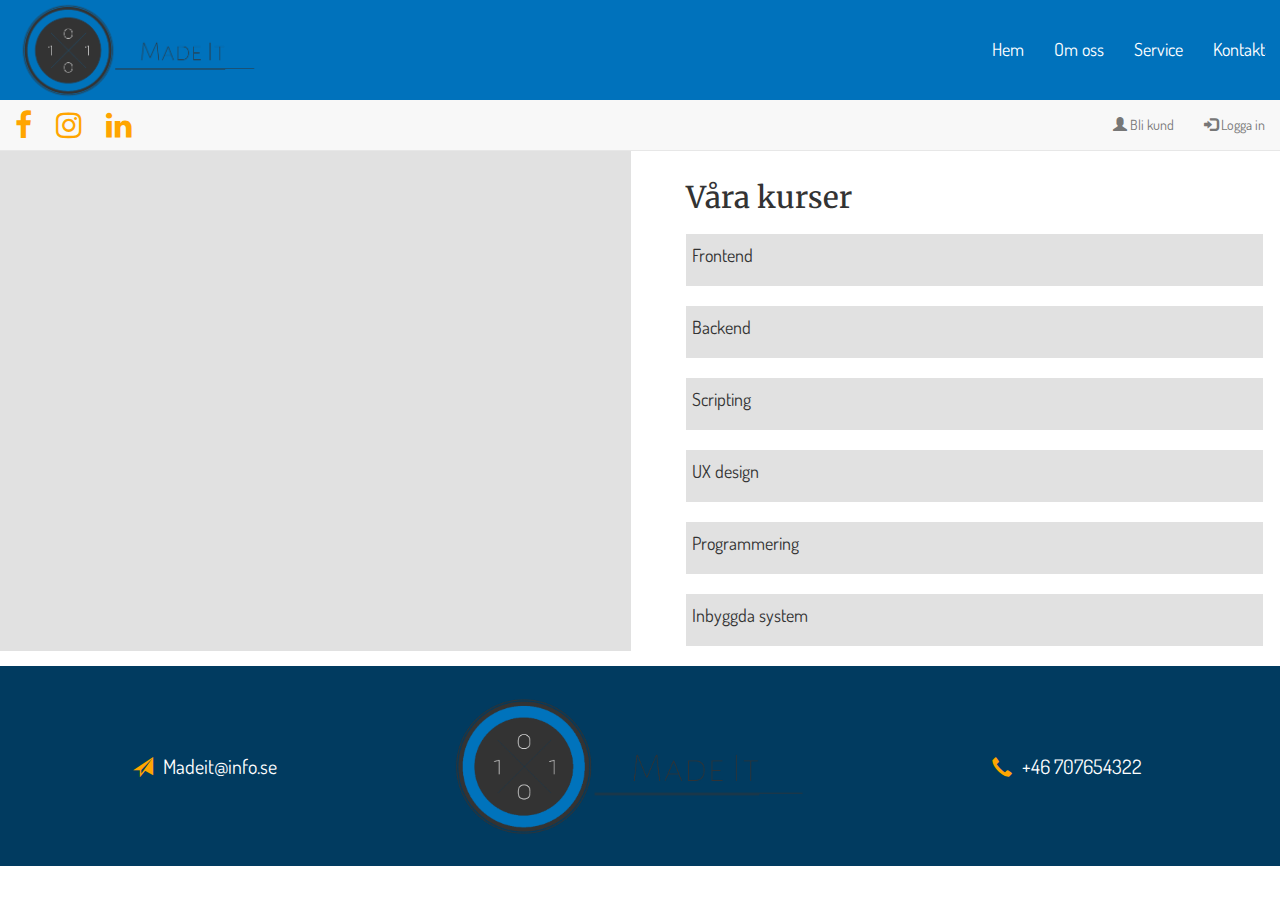
<file: assets/pages/eKurser.html>
<!DOCTYPE html>
<html lang="sv">
<head>
<title>Made-IT e-kurser</title>
<meta charset="utf-8">
<meta name="viewport" content="width=device-width, initial-scale=1">

<link rel="stylesheet" href="../style/style.css">
<link rel="stylesheet" href="https://maxcdn.bootstrapcdn.com/bootstrap/3.3.7/css/bootstrap.min.css" integrity="sha384-BVYiiSIFeK1dGmJRAkycuHAHRg32OmUcww7on3RYdg4Va+PmSTsz/K68vbdEjh4u" crossorigin="anonymous"> 
<link href="https://fonts.googleapis.com/css?family=Dosis|Merriweather" rel="stylesheet"> 
<link rel="stylesheet" href="https://maxcdn.bootstrapcdn.com/font-awesome/4.7.0/css/font-awesome.min.css">      
<script src="https://maxcdn.bootstrapcdn.com/bootstrap/3.3.7/js/bootstrap.min.js" integrity="sha384-Tc5IQib027qvyjSMfHjOMaLkfuWVxZxUPnCJA7l2mCWNIpG9mGCD8wGNIcPD7Txa" crossorigin="anonymous"></script>
<script src="https://ajax.googleapis.com/ajax/libs/jquery/3.1.1/jquery.min.js"></script>
<script src="https://maxcdn.bootstrapcdn.com/bootstrap/3.3.7/js/bootstrap.min.js"></script>
</head>
<body>
    
<!-- Navigation bar -->
<nav class="navbar navbar-default navbar-fixed-top" id="main-nav">
  <div class="container-fluid" id="navContainer">
    <div class="navbar-header" id="navHeader">
      <a class="navbar-brand" href="../../index.html">
              <img class="main-logo" src="../resources/MadeIT-Logo-thin.png">  
        </a>
    </div>
    <ul class="nav navbar-nav navbar-right" id="header-nav">
      <li class="liNav"><a href="../../index.html">Hem</a></li>
      <li class="liNav"><a href="#OmOss">Om oss</a></li>
      <li class="liNav"><a href="#Service">Service</a></li>
      <li class="liNav"><a href="#footer">Kontakt</a></li>
    
    </ul>
  </div>
</nav>
<!-- END Navigation bar -->

    <nav class="navbar navbar-default navbar-fixed-top" id="loginNav">
        <div id="socialHeader">
    <a href="#"><i class="fa fa-facebook" aria-hidden="true"></i></a>
    <a href="#"><i class="fa fa-instagram" aria-hidden="true"></i></a>
    <a href="#"><i class="fa fa-linkedin" aria-hidden="true"></i></a>
        </div>
     <ul class="nav navbar-nav navbar-right" id="loginUl">
      <li class="loginLi" id="SingIn"><a href="#"><span class="glyphicon glyphicon-user"></span> Bli kund</a></li>
      <li class="loginLi" id="LoggaIn"><a href="#"><span class="glyphicon glyphicon-log-in"></span> Logga in</a></li>
    </ul> 
    <img id="menu" alt="menuIcon" src="../resources/menu-icon.png">
    </nav>
    
    <div id="login">
    <form>
  <div class="form-group">
    <label class="sr-only" for="exampleInputEmail3">Email address</label>
    <input type="email" class="form-control" id="exampleInputEmail3" placeholder="Email">
  </div>
  <div class="form-group">
    <label class="sr-only" for="exampleInputPassword3">Password</label>
    <input type="password" class="form-control" id="exampleInputPassword3" placeholder="Lösenord">
  </div>
  <div class="checkbox">
    <label>
      <input type="checkbox"> Kom ihåg mig
    </label>
  </div>
  <button type="submit" class="btn btn-default">Logga in</button>
</form>     
    </div>
    
<div id="SignUp">
<form>
  <div class="form-group">
    <label class="sr-only" for="exampleInputEmail3">Name</label>
    <input type="email" class="form-control" id="exampleInputEmail3" placeholder="Namn">
  </div>
  <div class="form-group">
    <label class="sr-only" for="exampleInputEmail3">Email address</label>
    <input type="email" class="form-control" id="exampleInputEmail3" placeholder="Email">
  </div>
  <div class="form-group">
    <label class="sr-only" for="exampleInputPassword3">Password</label>
    <input type="password" class="form-control" id="exampleInputPassword3" placeholder="Lösenord">
  </div>
  <div class="form-group">
    <label class="sr-only" for="exampleInputPassword3">Password</label>
    <input type="password" class="form-control" id="exampleInputPassword3" placeholder="Upprepa lösenord">
  </div>
  <button type="submit" class="btn btn-default">Bli medlem</button>
</form>         
</div>


<div id="videoContent">   
<div class="row">
<div class="col-lg-6 col-md-6 col-xs-12 video">
<iframe width="600" height="400" src="https://www.youtube.com/embed/ICVUZuhKZGI" frameborder="0" allowfullscreen></iframe>
</div>
<div class="col-lg-6 col-md-6 col-xs-12 kurser">
<ul class ="innerKurser">
<h3 class="varaKurser">Våra kurser</h3>
<li class="lursLi"><p>Frontend</p></li>
<li class="lursLi"><p>Backend</p></li>
<li class="lursLi"><p>Scripting</p></li>
<li class="lursLi"><p>UX design</p></li>
<li class="lursLi"><p>Programmering</p></li>
<li class="lursLi"><p>Inbyggda system</p></li>
</ul>
    </div>
    </div>
</div> 
<!-- Footer -->
<div id="footer"> 
<div class="row">
<div class="col-lg-4 col-md-4 col-xs-12 footerContent"><span class="glyphicon glyphicon-send footerIcon"></span> Madeit@info.se</div>
<div class="col-lg-4 col-md-4 col-xs-12 footerContent"><img class="footer-logo" src="../resources/MadeIT-Logo-thin.png"></div>
<div class="col-lg-4 col-md-4 col-xs-12 footerContent"><span class="glyphicon glyphicon-earphone footerIcon"></span> +46 707654322</div>
</div>
</div>
<!-- END Footer -->
<script type="text/javascript">

 var menu = document.getElementById("menu");
 var nav = document.getElementById("header-nav");
 var login = document.getElementById("LoggaIn");
    
    $(menu).click(function(){
    $(nav).toggleClass("show");
    })
    
    $(login).click(function(){
    $("#login").toggle("slow");
    })
    
    $("#SingIn").click(function(){
    $("#SignUp").toggle("slow");
    })

</script>    
</body>
</html>
</file>
<file: assets/style/style.css>
body{
width:100%;
}

.row{
width: 101%;
background: transparent;
}

#main-nav{
background: #0072bc;
height:100px;
margin:0px;
border-radius: 0px;
border:none;
}

#navContainer, #navHeader, #header-nav, .liNav{
height:100px;
margin-top: 8px;
}

#socialHeader {
    width: 200px;
    float: left;
    padding: 5px 5px
}

#loginNav{
margin-top:100px;
}

li{
list-style: none;
}

#login, #SignUp {
    position: absolute;
    z-index: 999;
    right: 0px;
    top: 152px;
    background: #f8f8f8;
    padding: 20px;
    display:none;
}


img.main-logo {
    width: 250px;
    margin-top: -32px;
}

img.footer-logo {
    width: 375px;
}

#loginUl{
margin-right: 0px;
margin-left: 0px;
}

li.loginLi {
    font-family: 'Dosis', sans-serif;
}

#main-nav a {
color:#fff;
height:auto;
font-family: 'Dosis', sans-serif;
font-size:18px;
}

#home, #OmOss, #service, #partners, #footer{
width:100%;
}

#home{
margin-top: 130px;
}


#sliderWrapper {
    width: 100%;
    overflow: hidden;
}

h3.title {
    font-family: 'Merriweather', serif;
    color: #fff;
    font-size: 40px;
}

p.titlep {
    color: #fff;
}

.imgText {
    position: absolute;
    width: 90%;
    left: 5%;
    top: 39%;
    background: rgba(29, 29, 29, 0.54);
    padding: 30px 0px;
}

#innerSlider {
    width:112%;
    overflow: hidden;
    left: -85px;
}

#OmOss {
    padding-bottom: 50px;
}

.omOssh2{
padding:50px 0px;
}

#Om-oss p{
font-family: 'Dosis', sans-serif;
font-size:18px;
}

p{
font-family: 'Dosis', sans-serif;
font-size:18px;
line-height: 30px;
}

h1, h2, h3, h4, h5, h5{
font-family: 'Merriweather', serif;
}

#OmOss h2{
color:#ffa500;
text-align: center;
font-family: 'Merriweather', serif;
}

#omOssInfo{
    text-align: center;
    color:#ffa500;
    align-content: center;
    width: 90%;
    margin-left: 10%;
font-family: 'Alegreya SC';
font-size: 120%; 
 }

#carousel-example-generic{
width:100%;
height:300px;
}

.item{
display:block;
width:100%;
text-align: center;
}

.item img{
margin-left: 5%;
width: 90%;
size: 1135, 425
 }
 
#service{
background: #e1e1e1;
}

#service h2{
font-family: 'Merriweather', serif;
color:#0072bc;
text-align: center;
padding:50px 0px
}

.blue{
background: #0072bc;
height:400px;
}

.white{
background: #fff;
height:400px;
}


h3.service {
    width: 100%;
    text-align: center;
    font-family: 'Merriweather', serif;
    padding: 20px 0px;
    color: #fff;
}

.webbinar{
background: url(../resources/webbinar.jpeg) no-repeat;
background-size: cover;
}

.eKurser{
background: url(../resources/eKurser.jpeg) no-repeat;
background-size: cover;
}

.streaming{
background: url(../resources/macimg.jpeg) no-repeat;
background-size: cover;
}

.references{
    background-color : #c7c7c7;
}

.car-ref{
    width : 100%;
    background-color : blue;
}

p.serviceP {
    color: black;
    font-size: 18px;
}

.serviceInfo {
    width: 50%;
background: rgb(0, 114, 188);
    height: 360px;
    margin: 20px 20px;
    padding: 12px;
}

#partners{
background: #2e2e2e;
min-height: 380px;
margin-top: -20px;
}

h2.partners {
    font-family: 'Merriweather', serif;
    width: 100%;
    text-align: center;
    padding: 50px 0px;
    color: #bebebe;
}

.part{
text-align: center;
color:#5f5f5f;
}

.part img {
    width: 160px;
}

#form{
background: #c7c7c7;
}

.form-group {
    display: flex;
    flex-direction: column;
    align-items: center;
}

input#nameInput, input#emailInput, input#subjectInput, textarea.form-control{
width:50%;
}

#menu{
width: 40px;
display: none;
}

#formH2{
    width:100%;
    font-family: 'Merriweather', serif;
    padding:50px 0px;
    text-align: center;
}

#form{
height: 460px;
margin-top: -20px;
}

button.btn.btn-default {
    float: right;
    margin-right: 25%;
}

#footer{
background: #013b60;
}

.footerContent{
    color: #fff;
    display: flex;
    align-items: center;
    justify-content: center;
    height: 200px;
    font-size: 20px;
    font-family: 'Dosis', sans-serif;
}

.footerIcon{
padding: 0px 10px;
color: orange;
}

.footerSocial{
width:100%;
height:40px;
background: #2e2e2e;
    display: inline-flex;
    justify-content: flex-end;
}

a .fa {
    color:#ffa500;
    font-size: 30px;
    padding: 5px 10px;
}

.social{
color:#ffa500;
padding:10px 15px;
font-size: 20px;
float:right;
}

.video {
    margin-top: 155px;
}

.innerKurser {
    margin-top: 185px;
}

.video {
    width: 100%;
    display: flex;
    align-items: center;
    justify-content: center;
    padding: 50px 0px;
    background: #e1e1e1;
}

h3.varaKurser {
    font-family: 'Merriweather', serif;
    font-size: 30px;
}

#videoContent {
    margin-top: -4px;
}

li.lursLi {
    background: #e1e1e1;
    margin: 20px 0px;
    padding: 6px;
} 
#ref-slider{
    width : 97.7%;
    height : 400px;
    background-color : black;
}

.ref-img-container{
    margin-left : 150px;
    height : 400px;
    width : 400px;
    background-color : black;
}

#refImages{
    margin-left : 0px;
    width : 200px;
    height : 300px;
}

#refImage-circles{
    margin-top : 100px;
    width : 200px;
    height : 200px;
}


#ref-indicators{
    top : 370px;
}

#carousel-example-generic{
    margin-left :-15px;
    height : 100%;
    width : 745px;
}

#left-comment{
    position : absolute;
    color : white;
    left : 70px;
    top : 70px;
    text-align: center; 
}

#right-comment{
    position : absolute;
    color : white;
    margin-left : 40px;
    top : 70px;
    text-align: center;
}

#left-comment-circle{
    position : absolute;
    color : white;
    left : 30px;
    top : 70px;
    text-align: left;   
}


@media screen and (max-width: 770px){
#navContainer, #navHeader, #header-nav, .liNav {
height: auto;
}
    
#socialHeader{
display:none;
}
    
#header-nav {
margin-top: 80px;
background: #b8b8b8;
padding-bottom: 15px;
display:none;
}
    
#menu{
display: block;
margin-right: 7px;
position: absolute;
right: 0px;
top: 50px;
cursor: pointer;
}
    
#home{
margin-top: 175px;
}
    
input#nameInput, input#emailInput, input#subjectInput, textarea.form-control{
width:80%;
}
    
.footerContent{
 height:100px;   
}
    
.serviceInfo {
    width: 94%;
}
    
    #login, #SignUp {
    left: 0px;
    top: 197px;
    }
    
h3.title {
    font-size: 25px;
}
    
#innerSlider {
    width: 123%;
}
    
.imgText {
top:25%;
}
    
#partnersRow {
padding-bottom: 70px;
}
    
.innerKurser {
    margin-top: 50px;
}
</file>
